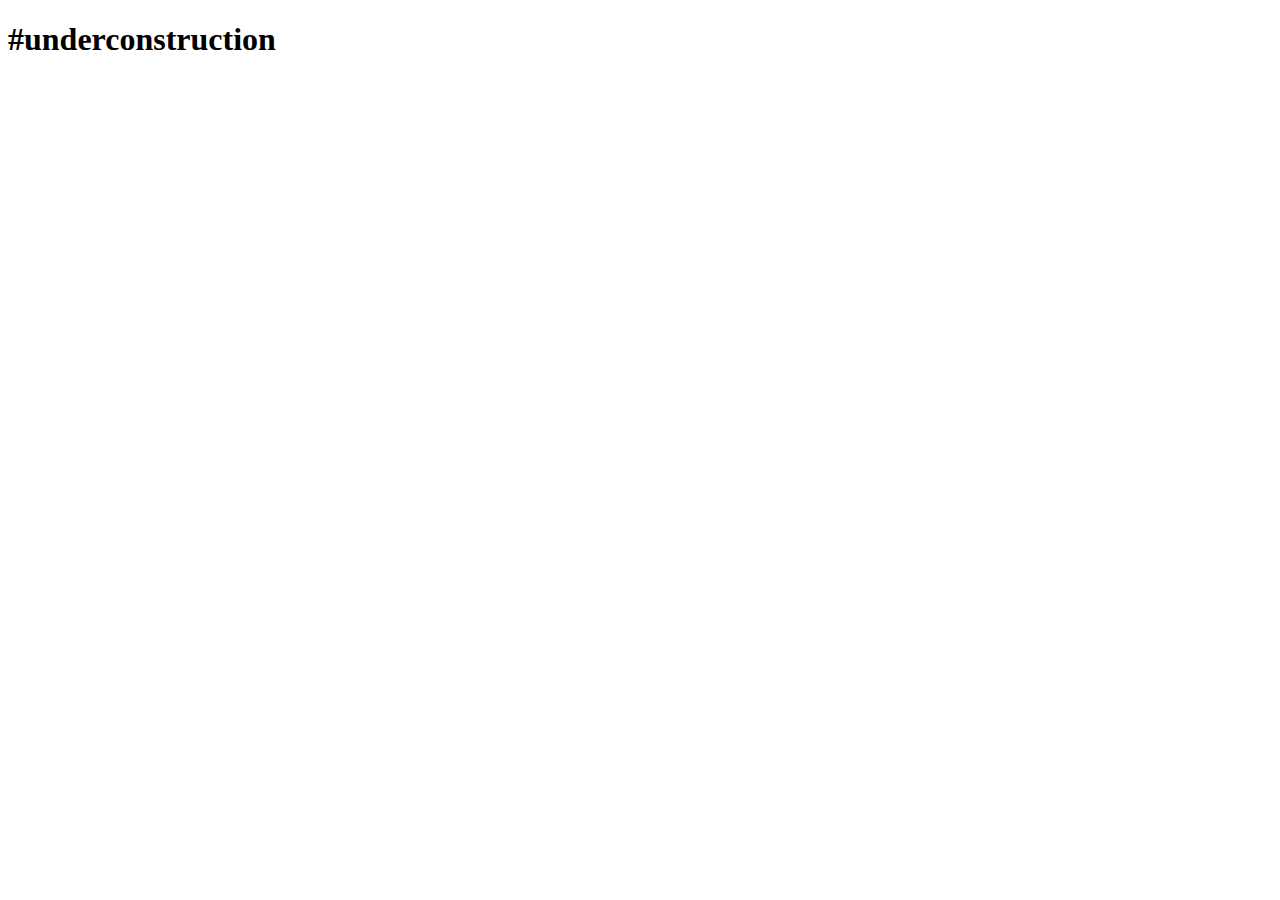
<file: browse.html>
<!DOCTYPE html>
<html lang="en">
    <title>BROWSE</title>
<head>
    <meta charset="UTF-8">
    <meta http-equiv="X-UA-Compatible" content="IE=edge">
    <meta name="viewport" content="width=device-width, initial-scale=1.0">
    <title></title>
</head>
<body>
    <h1>#underconstruction</h1>
</body>
</html>
</file>
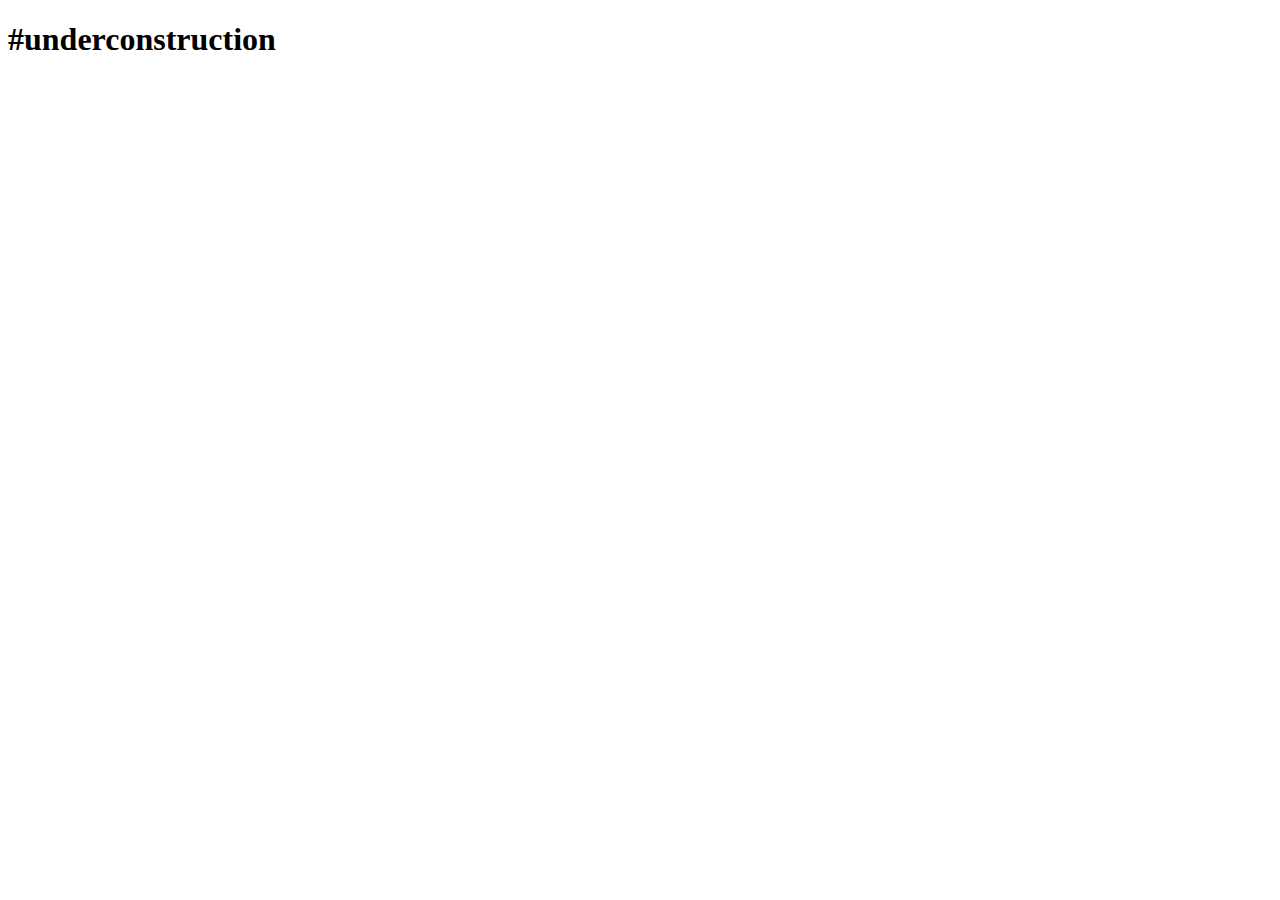
<file: collection.html>
<!DOCTYPE html>
<html lang="en">
    <title>COLLECTION</title>
<head>
    <meta charset="UTF-8">
    <meta http-equiv="X-UA-Compatible" content="IE=edge">
    <meta name="viewport" content="width=device-width, initial-scale=1.0">
    <title></title>
</head>
<body>
    <h1>#underconstruction</h1>
</body>
</html>
</file>
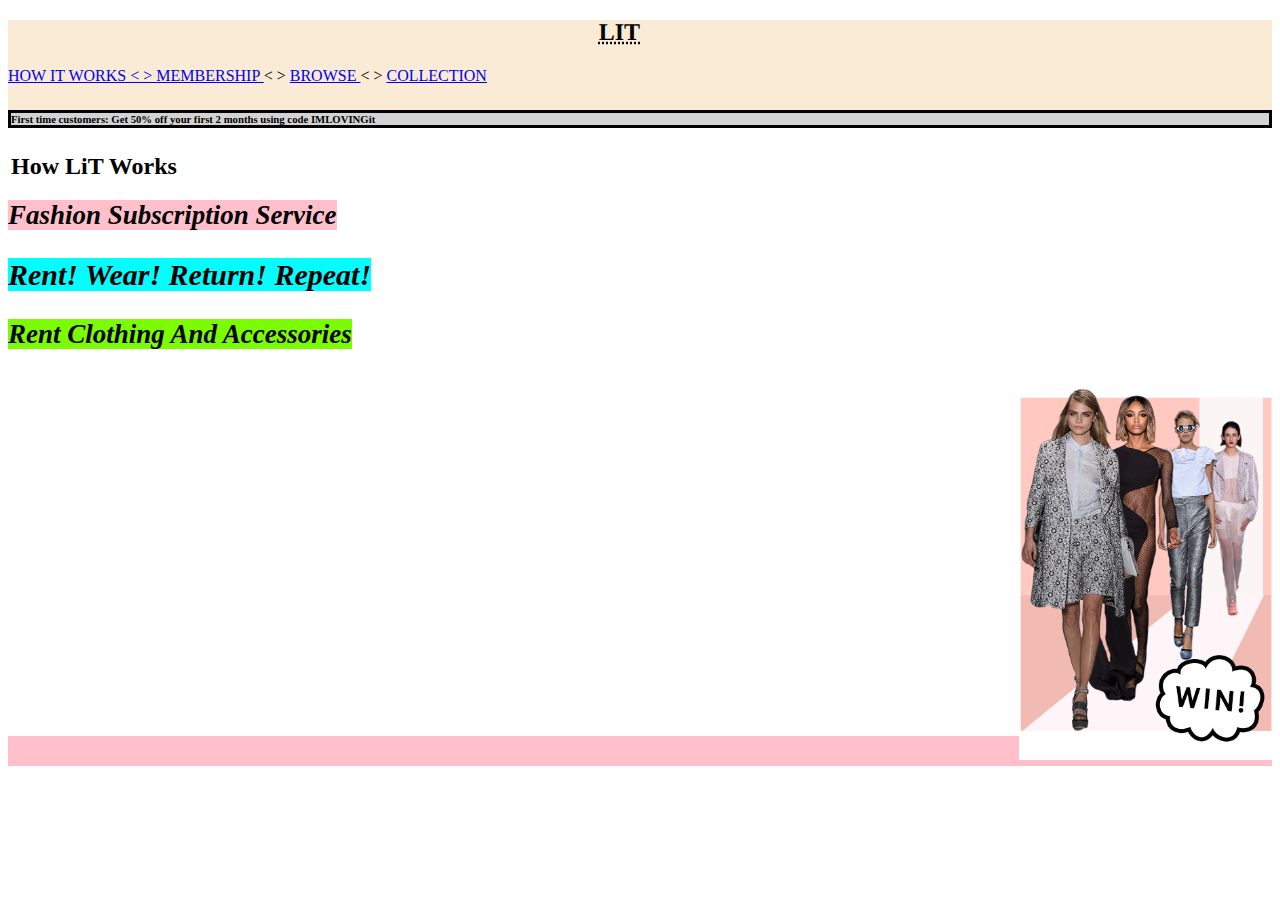
<file: howitworks.html>
<!DOCTYPE html>
<html lang="en">
    <title>howitworks</title>
<head>
    <meta charset="UTF-8">
    <meta http-equiv="X-UA-Compatible" content="IE=edge">
    <meta name="viewport" content="width=device-width, initial-scale=1.0">
    <title></title>
    <div id="second"
    style="background-color: antiquewhite;"
    >
        <h2 style=" text-align:end;margin-right: 50%; opacity:inherit; text-decoration:dotted ; text-decoration-line:underline; text-rendering:geometricPrecision; text-decoration-skip-ink:inherit;">
            LIT
           </h2>
            
        <a  id="How" href="howitworks.html" target="howitworks.html"
        style="font-size:medium"
        >HOW IT WORKS 
        <  >
        </a>
        <a  id="Mem" href="membership.html" target="_blank">MEMBERSHIP
           <!----> 
        </a>
        <  >
        <a  id="Brow" href="browse.html" target="_blank">BROWSE
            
        </a>
        <  >
        <a  id="Coll" href="collection.html" target="_blank">COLLECTION
           
        </a>
        
        
        <h6 style="border:solid; background-color: lightgray;">First time customers: Get 50% off your first 2 months using code IMLOVINGit</h6>
         </div>


</head>
<body>
    <div>
        <h2 style="margin-left: 3px; font-family: 'Times New Roman'; margin-top: auto;">How LiT Works</h2>
        <mark= style="background-color:pink; font-size:27px"><b><i><span style="color:black;">Fashion Subscription Service</span></span></i></b></mark>
        <p><mark style=" text-align:start; background-color:aqua; font-size:30px;"><b><i>Rent! Wear! Return! Repeat!</i></b></p>
            <p><mark style="background-color:lawngreen; font-size:27px;"><b><i>Rent Clothing And Accessories</i></b></mark></p>
            <image id="outfitoftheday" src="we.gif" width=20% height=12% style="opacity:1;margin-left: 80%;"/>
    </div>
  
    
</body>
</html>
</file>
